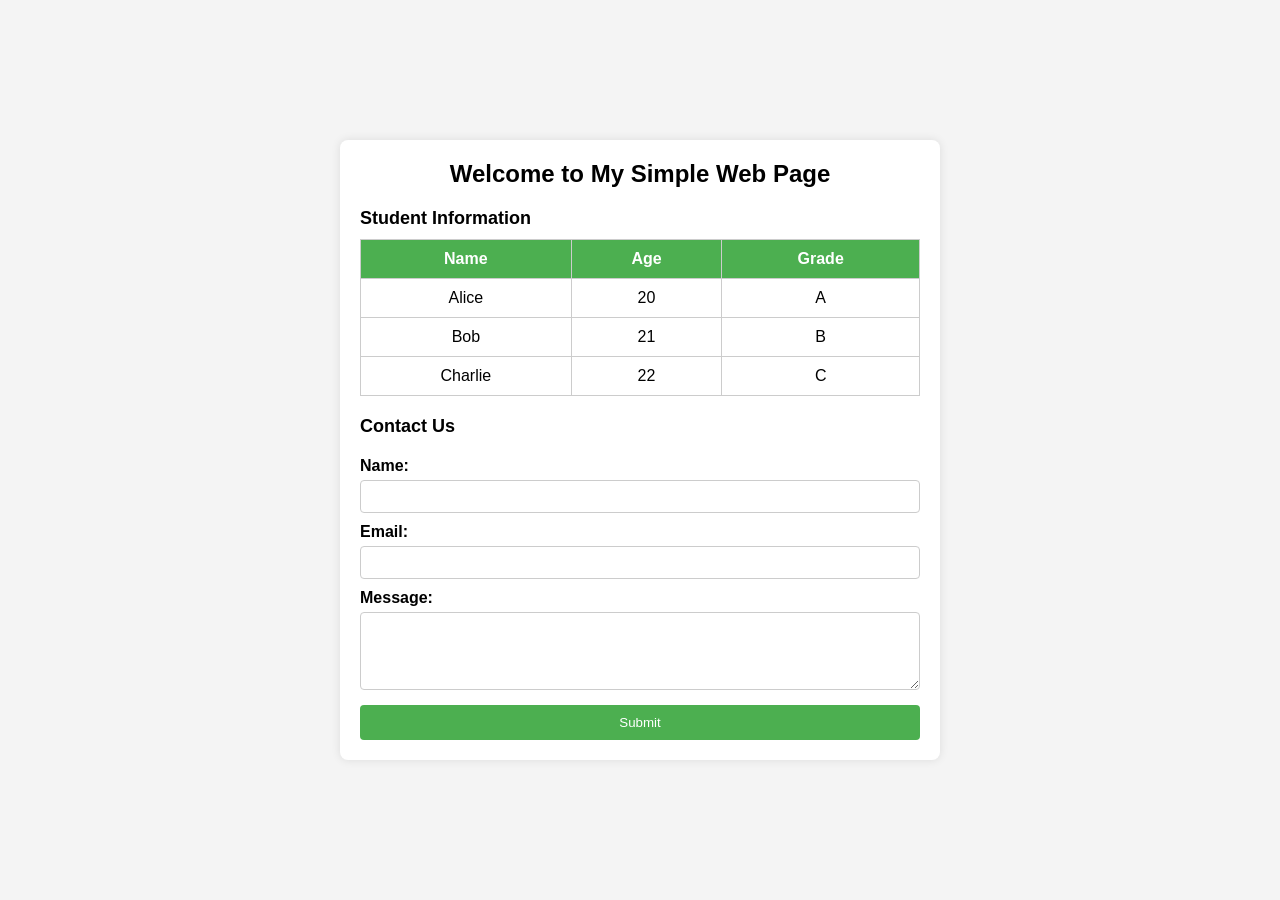
<file: static/index.html>
<!DOCTYPE html>
<html lang="en">
<head>
    <meta charset="UTF-8">
    <meta name="viewport" content="width=device-width, initial-scale=1.0">
    <title>Simple Web Page</title>
    <link rel="stylesheet" href="style.css">
</head>
<body>
    <div class="container">
        <h1>Welcome to My Simple Web Page</h1>

        <h2>Student Information</h2>
        <table>
            <tr>
                <th>Name</th>
                <th>Age</th>
                <th>Grade</th>
            </tr>
            <tr>
                <td>Alice</td>
                <td>20</td>
                <td>A</td>
            </tr>
            <tr>
                <td>Bob</td>
                <td>21</td>
                <td>B</td>
            </tr>
            <tr>
                <td>Charlie</td>
                <td>22</td>
                <td>C</td>
            </tr>
        </table>

        <h2>Contact Us</h2>
        <form action="#">
            <label for="name">Name:</label>
            <input type="text" id="name" name="name">

            <label for="email">Email:</label>
            <input type="email" id="email" name="email">

            <label for="message">Message:</label>
            <textarea id="message" name="message" rows="4"></textarea>

            <button type="submit">Submit</button>
        </form>
    </div>
</body>
</html>
</file>
<file: static/style.css>
* {
    margin: 0;
    padding: 0;
    box-sizing: border-box;
    font-family: Arial, sans-serif;
}

body {
    background-color: #f4f4f4;
    display: flex;
    justify-content: center;
    align-items: center;
    min-height: 100vh;
}

.container {
    width: 600px;
    background-color: #fff;
    padding: 20px;
    border-radius: 8px;
    box-shadow: 0 0 10px rgba(0, 0, 0, 0.1);
}

h1 {
    text-align: center;
    font-size: 24px;
    margin-bottom: 20px;
}

h2 {
    font-size: 18px;
    margin: 20px 0 10px;
}

table {
    width: 100%;
    border-collapse: collapse;
    margin-bottom: 20px;
}

table, th, td {
    border: 1px solid #ccc;
}

th, td {
    padding: 10px;
    text-align: center;
}

th {
    background-color: #4CAF50;
    color: #fff;
}

form {
    display: flex;
    flex-direction: column;
}

label {
    margin-top: 10px;
    font-weight: bold;
}

input[type="text"],
input[type="email"],
textarea {
    padding: 8px;
    margin-top: 5px;
    border: 1px solid #ccc;
    border-radius: 4px;
}

button {
    margin-top: 15px;
    padding: 10px;
    background-color: #4CAF50;
    color: white;
    border: none;
    border-radius: 4px;
    cursor: pointer;
}

button:hover {
    background-color: #45a049;
}
</file>
